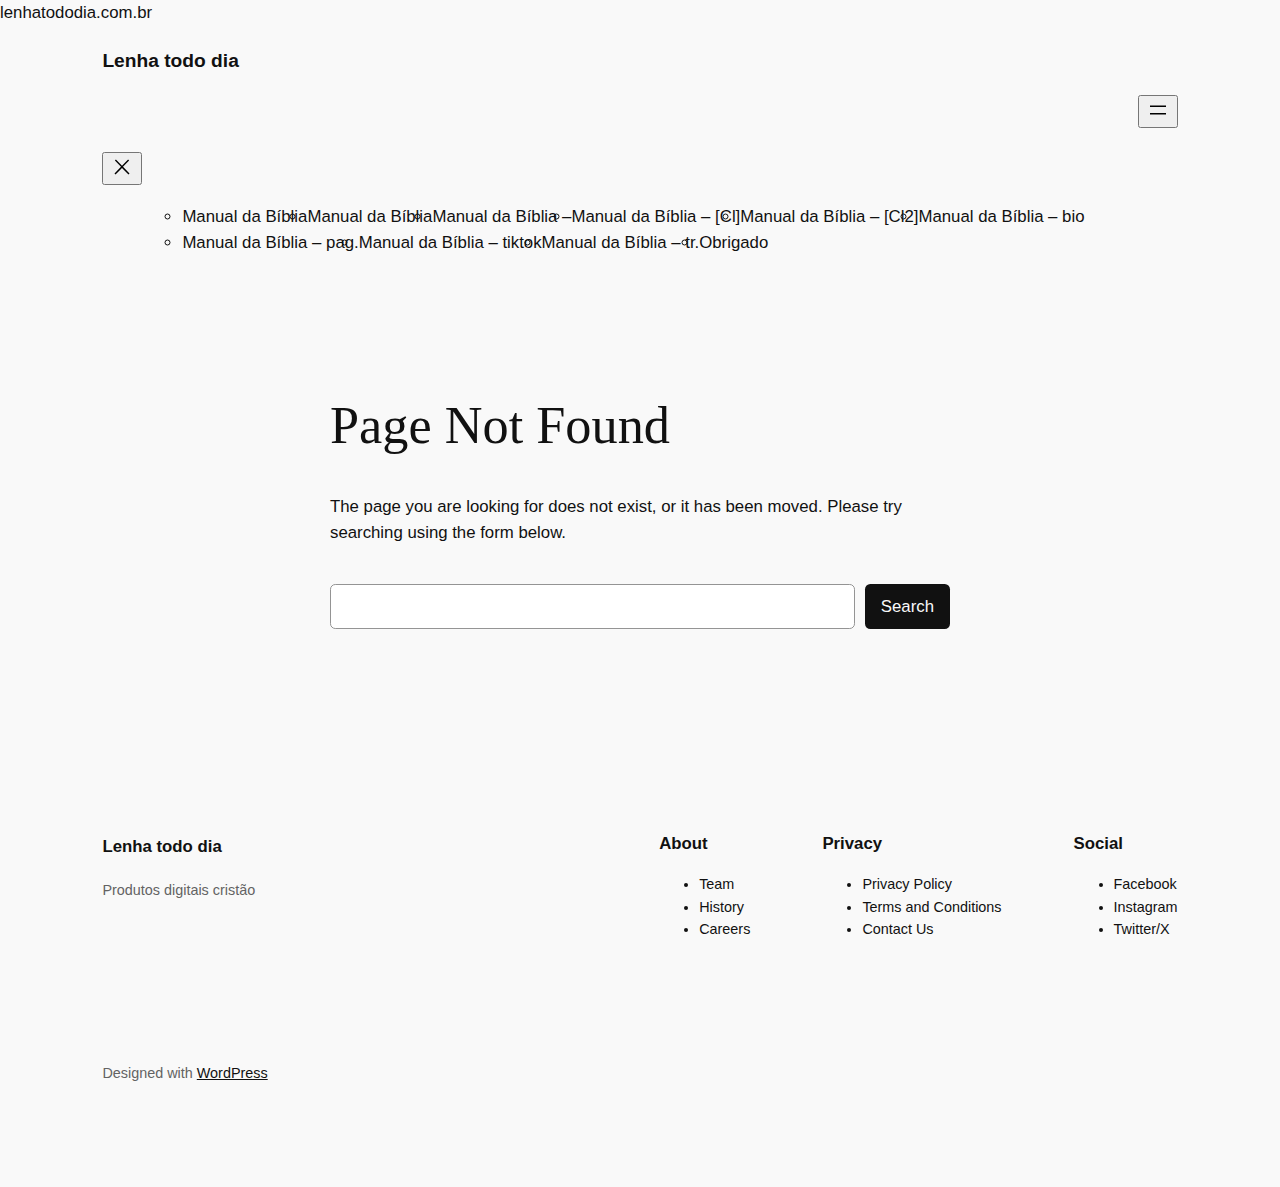
<file: e.html>
<!DOCTYPE html>
<html lang="pt-BR">
<head>
	<meta charset="UTF-8" />
	<meta name="viewport" content="width=device-width, initial-scale=1" />
<meta name='robots' content='max-image-preview:large' />
<script type='application/javascript'  id='pys-version-script'>console.log('PixelYourSite Free version 9.7.1');</script>
<title>Página não encontrada &#8211; Lenha todo dia</title>
<link rel="alternate" type="application/rss+xml" title="Feed para Lenha todo dia &raquo;" href="https://lenhatododia.com.br/feed/" />
<link rel="alternate" type="application/rss+xml" title="Feed de comentários para Lenha todo dia &raquo;" href="https://lenhatododia.com.br/comments/feed/" />
<script>
window._wpemojiSettings = {"baseUrl":"https:\/\/s.w.org\/images\/core\/emoji\/15.0.3\/72x72\/","ext":".png","svgUrl":"https:\/\/s.w.org\/images\/core\/emoji\/15.0.3\/svg\/","svgExt":".svg","source":{"concatemoji":"https:\/\/lenhatododia.com.br\/wp-includes\/js\/wp-emoji-release.min.js?ver=a29fbcf7bcc6e27286128afc1108da2e"}};
/*! This file is auto-generated */
!function(i,n){var o,s,e;function c(e){try{var t={supportTests:e,timestamp:(new Date).valueOf()};sessionStorage.setItem(o,JSON.stringify(t))}catch(e){}}function p(e,t,n){e.clearRect(0,0,e.canvas.width,e.canvas.height),e.fillText(t,0,0);var t=new Uint32Array(e.getImageData(0,0,e.canvas.width,e.canvas.height).data),r=(e.clearRect(0,0,e.canvas.width,e.canvas.height),e.fillText(n,0,0),new Uint32Array(e.getImageData(0,0,e.canvas.width,e.canvas.height).data));return t.every(function(e,t){return e===r[t]})}function u(e,t,n){switch(t){case"flag":return n(e,"\ud83c\udff3\ufe0f\u200d\u26a7\ufe0f","\ud83c\udff3\ufe0f\u200b\u26a7\ufe0f")?!1:!n(e,"\ud83c\uddfa\ud83c\uddf3","\ud83c\uddfa\u200b\ud83c\uddf3")&&!n(e,"\ud83c\udff4\udb40\udc67\udb40\udc62\udb40\udc65\udb40\udc6e\udb40\udc67\udb40\udc7f","\ud83c\udff4\u200b\udb40\udc67\u200b\udb40\udc62\u200b\udb40\udc65\u200b\udb40\udc6e\u200b\udb40\udc67\u200b\udb40\udc7f");case"emoji":return!n(e,"\ud83d\udc26\u200d\u2b1b","\ud83d\udc26\u200b\u2b1b")}return!1}function f(e,t,n){var r="undefined"!=typeof WorkerGlobalScope&&self instanceof WorkerGlobalScope?new OffscreenCanvas(300,150):i.createElement("canvas"),a=r.getContext("2d",{willReadFrequently:!0}),o=(a.textBaseline="top",a.font="600 32px Arial",{});return e.forEach(function(e){o[e]=t(a,e,n)}),o}function t(e){var t=i.createElement("script");t.src=e,t.defer=!0,i.head.appendChild(t)}"undefined"!=typeof Promise&&(o="wpEmojiSettingsSupports",s=["flag","emoji"],n.supports={everything:!0,everythingExceptFlag:!0},e=new Promise(function(e){i.addEventListener("DOMContentLoaded",e,{once:!0})}),new Promise(function(t){var n=function(){try{var e=JSON.parse(sessionStorage.getItem(o));if("object"==typeof e&&"number"==typeof e.timestamp&&(new Date).valueOf()<e.timestamp+604800&&"object"==typeof e.supportTests)return e.supportTests}catch(e){}return null}();if(!n){if("undefined"!=typeof Worker&&"undefined"!=typeof OffscreenCanvas&&"undefined"!=typeof URL&&URL.createObjectURL&&"undefined"!=typeof Blob)try{var e="postMessage("+f.toString()+"("+[JSON.stringify(s),u.toString(),p.toString()].join(",")+"));",r=new Blob([e],{type:"text/javascript"}),a=new Worker(URL.createObjectURL(r),{name:"wpTestEmojiSupports"});return void(a.onmessage=function(e){c(n=e.data),a.terminate(),t(n)})}catch(e){}c(n=f(s,u,p))}t(n)}).then(function(e){for(var t in e)n.supports[t]=e[t],n.supports.everything=n.supports.everything&&n.supports[t],"flag"!==t&&(n.supports.everythingExceptFlag=n.supports.everythingExceptFlag&&n.supports[t]);n.supports.everythingExceptFlag=n.supports.everythingExceptFlag&&!n.supports.flag,n.DOMReady=!1,n.readyCallback=function(){n.DOMReady=!0}}).then(function(){return e}).then(function(){var e;n.supports.everything||(n.readyCallback(),(e=n.source||{}).concatemoji?t(e.concatemoji):e.wpemoji&&e.twemoji&&(t(e.twemoji),t(e.wpemoji)))}))}((window,document),window._wpemojiSettings);
</script>
<style id='wp-block-site-logo-inline-css'>
.wp-block-site-logo{box-sizing:border-box;line-height:0}.wp-block-site-logo a{display:inline-block;line-height:0}.wp-block-site-logo.is-default-size img{height:auto;width:120px}.wp-block-site-logo img{height:auto;max-width:100%}.wp-block-site-logo a,.wp-block-site-logo img{border-radius:inherit}.wp-block-site-logo.aligncenter{margin-left:auto;margin-right:auto;text-align:center}:root :where(.wp-block-site-logo.is-style-rounded){border-radius:9999px}
</style>
<style id='wp-block-site-title-inline-css'>
:root :where(.wp-block-site-title a){color:inherit}
</style>
<style id='wp-block-group-inline-css'>
.wp-block-group{box-sizing:border-box}:where(.wp-block-group.wp-block-group-is-layout-constrained){position:relative}
</style>
<style id='wp-block-page-list-inline-css'>
.wp-block-navigation .wp-block-page-list{align-items:var(--navigation-layout-align,initial);background-color:inherit;display:flex;flex-direction:var(--navigation-layout-direction,initial);flex-wrap:var(--navigation-layout-wrap,wrap);justify-content:var(--navigation-layout-justify,initial)}.wp-block-navigation .wp-block-navigation-item{background-color:inherit}
</style>
<link rel='stylesheet' id='wp-block-navigation-css' href='https://lenhatododia.com.br/wp-includes/blocks/navigation/style.min.css?ver=a29fbcf7bcc6e27286128afc1108da2e' media='all' />
<style id='wp-block-heading-inline-css'>
h1.has-background,h2.has-background,h3.has-background,h4.has-background,h5.has-background,h6.has-background{padding:1.25em 2.375em}h1.has-text-align-left[style*=writing-mode]:where([style*=vertical-lr]),h1.has-text-align-right[style*=writing-mode]:where([style*=vertical-rl]),h2.has-text-align-left[style*=writing-mode]:where([style*=vertical-lr]),h2.has-text-align-right[style*=writing-mode]:where([style*=vertical-rl]),h3.has-text-align-left[style*=writing-mode]:where([style*=vertical-lr]),h3.has-text-align-right[style*=writing-mode]:where([style*=vertical-rl]),h4.has-text-align-left[style*=writing-mode]:where([style*=vertical-lr]),h4.has-text-align-right[style*=writing-mode]:where([style*=vertical-rl]),h5.has-text-align-left[style*=writing-mode]:where([style*=vertical-lr]),h5.has-text-align-right[style*=writing-mode]:where([style*=vertical-rl]),h6.has-text-align-left[style*=writing-mode]:where([style*=vertical-lr]),h6.has-text-align-right[style*=writing-mode]:where([style*=vertical-rl]){rotate:180deg}

				.is-style-asterisk:before {
					content: '';
					width: 1.5rem;
					height: 3rem;
					background: var(--wp--preset--color--contrast-2, currentColor);
					clip-path: path('M11.93.684v8.039l5.633-5.633 1.216 1.23-5.66 5.66h8.04v1.737H13.2l5.701 5.701-1.23 1.23-5.742-5.742V21h-1.737v-8.094l-5.77 5.77-1.23-1.217 5.743-5.742H.842V9.98h8.162l-5.701-5.7 1.23-1.231 5.66 5.66V.684h1.737Z');
					display: block;
				}

				/* Hide the asterisk if the heading has no content, to avoid using empty headings to display the asterisk only, which is an A11Y issue */
				.is-style-asterisk:empty:before {
					content: none;
				}

				.is-style-asterisk:-moz-only-whitespace:before {
					content: none;
				}

				.is-style-asterisk.has-text-align-center:before {
					margin: 0 auto;
				}

				.is-style-asterisk.has-text-align-right:before {
					margin-left: auto;
				}

				.rtl .is-style-asterisk.has-text-align-left:before {
					margin-right: auto;
				}
</style>
<style id='wp-block-paragraph-inline-css'>
.is-small-text{font-size:.875em}.is-regular-text{font-size:1em}.is-large-text{font-size:2.25em}.is-larger-text{font-size:3em}.has-drop-cap:not(:focus):first-letter{float:left;font-size:8.4em;font-style:normal;font-weight:100;line-height:.68;margin:.05em .1em 0 0;text-transform:uppercase}body.rtl .has-drop-cap:not(:focus):first-letter{float:none;margin-left:.1em}p.has-drop-cap.has-background{overflow:hidden}:root :where(p.has-background){padding:1.25em 2.375em}:where(p.has-text-color:not(.has-link-color)) a{color:inherit}p.has-text-align-left[style*="writing-mode:vertical-lr"],p.has-text-align-right[style*="writing-mode:vertical-rl"]{rotate:180deg}
</style>
<style id='wp-block-search-inline-css'>
.wp-block-search__button{margin-left:10px;word-break:normal}.wp-block-search__button.has-icon{line-height:0}.wp-block-search__button svg{height:1.25em;min-height:24px;min-width:24px;width:1.25em;fill:currentColor;vertical-align:text-bottom}:where(.wp-block-search__button){border:1px solid #ccc;padding:6px 10px}.wp-block-search__inside-wrapper{display:flex;flex:auto;flex-wrap:nowrap;max-width:100%}.wp-block-search__label{width:100%}.wp-block-search__input{appearance:none;border:1px solid #949494;flex-grow:1;margin-left:0;margin-right:0;min-width:3rem;padding:8px;text-decoration:unset!important}.wp-block-search.wp-block-search__button-only .wp-block-search__button{flex-shrink:0;margin-left:0;max-width:100%}.wp-block-search.wp-block-search__button-only .wp-block-search__button[aria-expanded=true]{max-width:calc(100% - 100px)}.wp-block-search.wp-block-search__button-only .wp-block-search__inside-wrapper{min-width:0!important;transition-property:width}.wp-block-search.wp-block-search__button-only .wp-block-search__input{flex-basis:100%;transition-duration:.3s}.wp-block-search.wp-block-search__button-only.wp-block-search__searchfield-hidden,.wp-block-search.wp-block-search__button-only.wp-block-search__searchfield-hidden .wp-block-search__inside-wrapper{overflow:hidden}.wp-block-search.wp-block-search__button-only.wp-block-search__searchfield-hidden .wp-block-search__input{border-left-width:0!important;border-right-width:0!important;flex-basis:0;flex-grow:0;margin:0;min-width:0!important;padding-left:0!important;padding-right:0!important;width:0!important}:where(.wp-block-search__input){font-family:inherit;font-size:inherit;font-style:inherit;font-weight:inherit;letter-spacing:inherit;line-height:inherit;text-transform:inherit}:where(.wp-block-search__button-inside .wp-block-search__inside-wrapper){border:1px solid #949494;box-sizing:border-box;padding:4px}:where(.wp-block-search__button-inside .wp-block-search__inside-wrapper) .wp-block-search__input{border:none;border-radius:0;padding:0 4px}:where(.wp-block-search__button-inside .wp-block-search__inside-wrapper) .wp-block-search__input:focus{outline:none}:where(.wp-block-search__button-inside .wp-block-search__inside-wrapper) :where(.wp-block-search__button){padding:4px 8px}.wp-block-search.aligncenter .wp-block-search__inside-wrapper{margin:auto}.wp-block[data-align=right] .wp-block-search.wp-block-search__button-only .wp-block-search__inside-wrapper{float:right}
</style>
<style id='wp-block-navigation-link-inline-css'>
.wp-block-navigation .wp-block-navigation-item__label{overflow-wrap:break-word}.wp-block-navigation .wp-block-navigation-item__description{display:none}.link-ui-tools{border-top:1px solid #f0f0f0;padding:8px}.link-ui-block-inserter{padding-top:8px}.link-ui-block-inserter__back{margin-left:8px;text-transform:uppercase}

				.is-style-arrow-link .wp-block-navigation-item__label:after {
					content: "\2197";
					padding-inline-start: 0.25rem;
					vertical-align: middle;
					text-decoration: none;
					display: inline-block;
				}
</style>
<style id='wp-block-columns-inline-css'>
.wp-block-columns{align-items:normal!important;box-sizing:border-box;display:flex;flex-wrap:wrap!important}@media (min-width:782px){.wp-block-columns{flex-wrap:nowrap!important}}.wp-block-columns.are-vertically-aligned-top{align-items:flex-start}.wp-block-columns.are-vertically-aligned-center{align-items:center}.wp-block-columns.are-vertically-aligned-bottom{align-items:flex-end}@media (max-width:781px){.wp-block-columns:not(.is-not-stacked-on-mobile)>.wp-block-column{flex-basis:100%!important}}@media (min-width:782px){.wp-block-columns:not(.is-not-stacked-on-mobile)>.wp-block-column{flex-basis:0;flex-grow:1}.wp-block-columns:not(.is-not-stacked-on-mobile)>.wp-block-column[style*=flex-basis]{flex-grow:0}}.wp-block-columns.is-not-stacked-on-mobile{flex-wrap:nowrap!important}.wp-block-columns.is-not-stacked-on-mobile>.wp-block-column{flex-basis:0;flex-grow:1}.wp-block-columns.is-not-stacked-on-mobile>.wp-block-column[style*=flex-basis]{flex-grow:0}:where(.wp-block-columns){margin-bottom:1.75em}:where(.wp-block-columns.has-background){padding:1.25em 2.375em}.wp-block-column{flex-grow:1;min-width:0;overflow-wrap:break-word;word-break:break-word}.wp-block-column.is-vertically-aligned-top{align-self:flex-start}.wp-block-column.is-vertically-aligned-center{align-self:center}.wp-block-column.is-vertically-aligned-bottom{align-self:flex-end}.wp-block-column.is-vertically-aligned-stretch{align-self:stretch}.wp-block-column.is-vertically-aligned-bottom,.wp-block-column.is-vertically-aligned-center,.wp-block-column.is-vertically-aligned-top{width:100%}
</style>
<style id='wp-emoji-styles-inline-css'>

	img.wp-smiley, img.emoji {
		display: inline !important;
		border: none !important;
		box-shadow: none !important;
		height: 1em !important;
		width: 1em !important;
		margin: 0 0.07em !important;
		vertical-align: -0.1em !important;
		background: none !important;
		padding: 0 !important;
	}
</style>
<style id='wp-block-library-inline-css'>
:root{--wp-admin-theme-color:#007cba;--wp-admin-theme-color--rgb:0,124,186;--wp-admin-theme-color-darker-10:#006ba1;--wp-admin-theme-color-darker-10--rgb:0,107,161;--wp-admin-theme-color-darker-20:#005a87;--wp-admin-theme-color-darker-20--rgb:0,90,135;--wp-admin-border-width-focus:2px;--wp-block-synced-color:#7a00df;--wp-block-synced-color--rgb:122,0,223;--wp-bound-block-color:var(--wp-block-synced-color)}@media (min-resolution:192dpi){:root{--wp-admin-border-width-focus:1.5px}}.wp-element-button{cursor:pointer}:root{--wp--preset--font-size--normal:16px;--wp--preset--font-size--huge:42px}:root .has-very-light-gray-background-color{background-color:#eee}:root .has-very-dark-gray-background-color{background-color:#313131}:root .has-very-light-gray-color{color:#eee}:root .has-very-dark-gray-color{color:#313131}:root .has-vivid-green-cyan-to-vivid-cyan-blue-gradient-background{background:linear-gradient(135deg,#00d084,#0693e3)}:root .has-purple-crush-gradient-background{background:linear-gradient(135deg,#34e2e4,#4721fb 50%,#ab1dfe)}:root .has-hazy-dawn-gradient-background{background:linear-gradient(135deg,#faaca8,#dad0ec)}:root .has-subdued-olive-gradient-background{background:linear-gradient(135deg,#fafae1,#67a671)}:root .has-atomic-cream-gradient-background{background:linear-gradient(135deg,#fdd79a,#004a59)}:root .has-nightshade-gradient-background{background:linear-gradient(135deg,#330968,#31cdcf)}:root .has-midnight-gradient-background{background:linear-gradient(135deg,#020381,#2874fc)}.has-regular-font-size{font-size:1em}.has-larger-font-size{font-size:2.625em}.has-normal-font-size{font-size:var(--wp--preset--font-size--normal)}.has-huge-font-size{font-size:var(--wp--preset--font-size--huge)}.has-text-align-center{text-align:center}.has-text-align-left{text-align:left}.has-text-align-right{text-align:right}#end-resizable-editor-section{display:none}.aligncenter{clear:both}.items-justified-left{justify-content:flex-start}.items-justified-center{justify-content:center}.items-justified-right{justify-content:flex-end}.items-justified-space-between{justify-content:space-between}.screen-reader-text{border:0;clip:rect(1px,1px,1px,1px);clip-path:inset(50%);height:1px;margin:-1px;overflow:hidden;padding:0;position:absolute;width:1px;word-wrap:normal!important}.screen-reader-text:focus{background-color:#ddd;clip:auto!important;clip-path:none;color:#444;display:block;font-size:1em;height:auto;left:5px;line-height:normal;padding:15px 23px 14px;text-decoration:none;top:5px;width:auto;z-index:100000}html :where(.has-border-color){border-style:solid}html :where([style*=border-top-color]){border-top-style:solid}html :where([style*=border-right-color]){border-right-style:solid}html :where([style*=border-bottom-color]){border-bottom-style:solid}html :where([style*=border-left-color]){border-left-style:solid}html :where([style*=border-width]){border-style:solid}html :where([style*=border-top-width]){border-top-style:solid}html :where([style*=border-right-width]){border-right-style:solid}html :where([style*=border-bottom-width]){border-bottom-style:solid}html :where([style*=border-left-width]){border-left-style:solid}html :where(img[class*=wp-image-]){height:auto;max-width:100%}:where(figure){margin:0 0 1em}html :where(.is-position-sticky){--wp-admin--admin-bar--position-offset:var(--wp-admin--admin-bar--height,0px)}@media screen and (max-width:600px){html :where(.is-position-sticky){--wp-admin--admin-bar--position-offset:0px}}
</style>
<style id='global-styles-inline-css'>
:root{--wp--preset--aspect-ratio--square: 1;--wp--preset--aspect-ratio--4-3: 4/3;--wp--preset--aspect-ratio--3-4: 3/4;--wp--preset--aspect-ratio--3-2: 3/2;--wp--preset--aspect-ratio--2-3: 2/3;--wp--preset--aspect-ratio--16-9: 16/9;--wp--preset--aspect-ratio--9-16: 9/16;--wp--preset--color--black: #000000;--wp--preset--color--cyan-bluish-gray: #abb8c3;--wp--preset--color--white: #ffffff;--wp--preset--color--pale-pink: #f78da7;--wp--preset--color--vivid-red: #cf2e2e;--wp--preset--color--luminous-vivid-orange: #ff6900;--wp--preset--color--luminous-vivid-amber: #fcb900;--wp--preset--color--light-green-cyan: #7bdcb5;--wp--preset--color--vivid-green-cyan: #00d084;--wp--preset--color--pale-cyan-blue: #8ed1fc;--wp--preset--color--vivid-cyan-blue: #0693e3;--wp--preset--color--vivid-purple: #9b51e0;--wp--preset--color--base: #f9f9f9;--wp--preset--color--base-2: #ffffff;--wp--preset--color--contrast: #111111;--wp--preset--color--contrast-2: #636363;--wp--preset--color--contrast-3: #A4A4A4;--wp--preset--color--accent: #cfcabe;--wp--preset--color--accent-2: #c2a990;--wp--preset--color--accent-3: #d8613c;--wp--preset--color--accent-4: #b1c5a4;--wp--preset--color--accent-5: #b5bdbc;--wp--preset--gradient--vivid-cyan-blue-to-vivid-purple: linear-gradient(135deg,rgba(6,147,227,1) 0%,rgb(155,81,224) 100%);--wp--preset--gradient--light-green-cyan-to-vivid-green-cyan: linear-gradient(135deg,rgb(122,220,180) 0%,rgb(0,208,130) 100%);--wp--preset--gradient--luminous-vivid-amber-to-luminous-vivid-orange: linear-gradient(135deg,rgba(252,185,0,1) 0%,rgba(255,105,0,1) 100%);--wp--preset--gradient--luminous-vivid-orange-to-vivid-red: linear-gradient(135deg,rgba(255,105,0,1) 0%,rgb(207,46,46) 100%);--wp--preset--gradient--very-light-gray-to-cyan-bluish-gray: linear-gradient(135deg,rgb(238,238,238) 0%,rgb(169,184,195) 100%);--wp--preset--gradient--cool-to-warm-spectrum: linear-gradient(135deg,rgb(74,234,220) 0%,rgb(151,120,209) 20%,rgb(207,42,186) 40%,rgb(238,44,130) 60%,rgb(251,105,98) 80%,rgb(254,248,76) 100%);--wp--preset--gradient--blush-light-purple: linear-gradient(135deg,rgb(255,206,236) 0%,rgb(152,150,240) 100%);--wp--preset--gradient--blush-bordeaux: linear-gradient(135deg,rgb(254,205,165) 0%,rgb(254,45,45) 50%,rgb(107,0,62) 100%);--wp--preset--gradient--luminous-dusk: linear-gradient(135deg,rgb(255,203,112) 0%,rgb(199,81,192) 50%,rgb(65,88,208) 100%);--wp--preset--gradient--pale-ocean: linear-gradient(135deg,rgb(255,245,203) 0%,rgb(182,227,212) 50%,rgb(51,167,181) 100%);--wp--preset--gradient--electric-grass: linear-gradient(135deg,rgb(202,248,128) 0%,rgb(113,206,126) 100%);--wp--preset--gradient--midnight: linear-gradient(135deg,rgb(2,3,129) 0%,rgb(40,116,252) 100%);--wp--preset--gradient--gradient-1: linear-gradient(to bottom, #cfcabe 0%, #F9F9F9 100%);--wp--preset--gradient--gradient-2: linear-gradient(to bottom, #C2A990 0%, #F9F9F9 100%);--wp--preset--gradient--gradient-3: linear-gradient(to bottom, #D8613C 0%, #F9F9F9 100%);--wp--preset--gradient--gradient-4: linear-gradient(to bottom, #B1C5A4 0%, #F9F9F9 100%);--wp--preset--gradient--gradient-5: linear-gradient(to bottom, #B5BDBC 0%, #F9F9F9 100%);--wp--preset--gradient--gradient-6: linear-gradient(to bottom, #A4A4A4 0%, #F9F9F9 100%);--wp--preset--gradient--gradient-7: linear-gradient(to bottom, #cfcabe 50%, #F9F9F9 50%);--wp--preset--gradient--gradient-8: linear-gradient(to bottom, #C2A990 50%, #F9F9F9 50%);--wp--preset--gradient--gradient-9: linear-gradient(to bottom, #D8613C 50%, #F9F9F9 50%);--wp--preset--gradient--gradient-10: linear-gradient(to bottom, #B1C5A4 50%, #F9F9F9 50%);--wp--preset--gradient--gradient-11: linear-gradient(to bottom, #B5BDBC 50%, #F9F9F9 50%);--wp--preset--gradient--gradient-12: linear-gradient(to bottom, #A4A4A4 50%, #F9F9F9 50%);--wp--preset--font-size--small: 0.9rem;--wp--preset--font-size--medium: 1.05rem;--wp--preset--font-size--large: clamp(1.39rem, 1.39rem + ((1vw - 0.2rem) * 0.767), 1.85rem);--wp--preset--font-size--x-large: clamp(1.85rem, 1.85rem + ((1vw - 0.2rem) * 1.083), 2.5rem);--wp--preset--font-size--xx-large: clamp(2.5rem, 2.5rem + ((1vw - 0.2rem) * 1.283), 3.27rem);--wp--preset--font-family--body: "Inter", sans-serif;--wp--preset--font-family--heading: Cardo;--wp--preset--font-family--system-sans-serif: -apple-system, BlinkMacSystemFont, avenir next, avenir, segoe ui, helvetica neue, helvetica, Cantarell, Ubuntu, roboto, noto, arial, sans-serif;--wp--preset--font-family--system-serif: Iowan Old Style, Apple Garamond, Baskerville, Times New Roman, Droid Serif, Times, Source Serif Pro, serif, Apple Color Emoji, Segoe UI Emoji, Segoe UI Symbol;--wp--preset--spacing--20: min(1.5rem, 2vw);--wp--preset--spacing--30: min(2.5rem, 3vw);--wp--preset--spacing--40: min(4rem, 5vw);--wp--preset--spacing--50: min(6.5rem, 8vw);--wp--preset--spacing--60: min(10.5rem, 13vw);--wp--preset--spacing--70: 3.38rem;--wp--preset--spacing--80: 5.06rem;--wp--preset--spacing--10: 1rem;--wp--preset--shadow--natural: 6px 6px 9px rgba(0, 0, 0, 0.2);--wp--preset--shadow--deep: 12px 12px 50px rgba(0, 0, 0, 0.4);--wp--preset--shadow--sharp: 6px 6px 0px rgba(0, 0, 0, 0.2);--wp--preset--shadow--outlined: 6px 6px 0px -3px rgba(255, 255, 255, 1), 6px 6px rgba(0, 0, 0, 1);--wp--preset--shadow--crisp: 6px 6px 0px rgba(0, 0, 0, 1);}:root { --wp--style--global--content-size: 620px;--wp--style--global--wide-size: 1280px; }:where(body) { margin: 0; }.wp-site-blocks { padding-top: var(--wp--style--root--padding-top); padding-bottom: var(--wp--style--root--padding-bottom); }.has-global-padding { padding-right: var(--wp--style--root--padding-right); padding-left: var(--wp--style--root--padding-left); }.has-global-padding > .alignfull { margin-right: calc(var(--wp--style--root--padding-right) * -1); margin-left: calc(var(--wp--style--root--padding-left) * -1); }.has-global-padding :where(:not(.alignfull.is-layout-flow) > .has-global-padding:not(.wp-block-block, .alignfull)) { padding-right: 0; padding-left: 0; }.has-global-padding :where(:not(.alignfull.is-layout-flow) > .has-global-padding:not(.wp-block-block, .alignfull)) > .alignfull { margin-left: 0; margin-right: 0; }.wp-site-blocks > .alignleft { float: left; margin-right: 2em; }.wp-site-blocks > .alignright { float: right; margin-left: 2em; }.wp-site-blocks > .aligncenter { justify-content: center; margin-left: auto; margin-right: auto; }:where(.wp-site-blocks) > * { margin-block-start: 1.2rem; margin-block-end: 0; }:where(.wp-site-blocks) > :first-child { margin-block-start: 0; }:where(.wp-site-blocks) > :last-child { margin-block-end: 0; }:root { --wp--style--block-gap: 1.2rem; }.is-layout-flow  > :first-child{margin-block-start: 0;}.is-layout-flow  > :last-child{margin-block-end: 0;}.is-layout-flow  > *{margin-block-start: 1.2rem;margin-block-end: 0;}.is-layout-constrained  > :first-child{margin-block-start: 0;}.is-layout-constrained  > :last-child{margin-block-end: 0;}.is-layout-constrained  > *{margin-block-start: 1.2rem;margin-block-end: 0;}.is-layout-flex {gap: 1.2rem;}.is-layout-grid {gap: 1.2rem;}.is-layout-flow > .alignleft{float: left;margin-inline-start: 0;margin-inline-end: 2em;}.is-layout-flow > .alignright{float: right;margin-inline-start: 2em;margin-inline-end: 0;}.is-layout-flow > .aligncenter{margin-left: auto !important;margin-right: auto !important;}.is-layout-constrained > .alignleft{float: left;margin-inline-start: 0;margin-inline-end: 2em;}.is-layout-constrained > .alignright{float: right;margin-inline-start: 2em;margin-inline-end: 0;}.is-layout-constrained > .aligncenter{margin-left: auto !important;margin-right: auto !important;}.is-layout-constrained > :where(:not(.alignleft):not(.alignright):not(.alignfull)){max-width: var(--wp--style--global--content-size);margin-left: auto !important;margin-right: auto !important;}.is-layout-constrained > .alignwide{max-width: var(--wp--style--global--wide-size);}body .is-layout-flex{display: flex;}.is-layout-flex{flex-wrap: wrap;align-items: center;}.is-layout-flex > :is(*, div){margin: 0;}body .is-layout-grid{display: grid;}.is-layout-grid > :is(*, div){margin: 0;}:root :where(body){background-color: var(--wp--preset--color--base);color: var(--wp--preset--color--contrast);font-family: var(--wp--preset--font-family--body);font-size: var(--wp--preset--font-size--medium);font-style: normal;font-weight: 400;line-height: 1.55;--wp--style--root--padding-top: 0px;--wp--style--root--padding-right: var(--wp--preset--spacing--50);--wp--style--root--padding-bottom: 0px;--wp--style--root--padding-left: var(--wp--preset--spacing--50);}a:where(:not(.wp-element-button)){color: var(--wp--preset--color--contrast);text-decoration: underline;}:root :where(a:where(:not(.wp-element-button)):hover){text-decoration: none;}h1, h2, h3, h4, h5, h6{color: var(--wp--preset--color--contrast);font-family: var(--wp--preset--font-family--heading);font-weight: 400;line-height: 1.2;}h1{font-size: var(--wp--preset--font-size--xx-large);line-height: 1.15;}h2{font-size: var(--wp--preset--font-size--x-large);}h3{font-size: var(--wp--preset--font-size--large);}h4{font-size: clamp(1.1rem, 1.1rem + ((1vw - 0.2rem) * 0.767), 1.5rem);}h5{font-size: var(--wp--preset--font-size--medium);}h6{font-size: var(--wp--preset--font-size--small);}:root :where(.wp-element-button, .wp-block-button__link){background-color: var(--wp--preset--color--contrast);border-radius: .33rem;border-color: var(--wp--preset--color--contrast);border-width: 0;color: var(--wp--preset--color--base);font-family: inherit;font-size: var(--wp--preset--font-size--small);font-style: normal;font-weight: 500;line-height: inherit;padding-top: 0.6rem;padding-right: 1rem;padding-bottom: 0.6rem;padding-left: 1rem;text-decoration: none;}:root :where(.wp-element-button:hover, .wp-block-button__link:hover){background-color: var(--wp--preset--color--contrast-2);border-color: var(--wp--preset--color--contrast-2);color: var(--wp--preset--color--base);}:root :where(.wp-element-button:focus, .wp-block-button__link:focus){background-color: var(--wp--preset--color--contrast-2);border-color: var(--wp--preset--color--contrast-2);color: var(--wp--preset--color--base);outline-color: var(--wp--preset--color--contrast);outline-offset: 2px;}:root :where(.wp-element-button:active, .wp-block-button__link:active){background-color: var(--wp--preset--color--contrast);color: var(--wp--preset--color--base);}:root :where(.wp-element-caption, .wp-block-audio figcaption, .wp-block-embed figcaption, .wp-block-gallery figcaption, .wp-block-image figcaption, .wp-block-table figcaption, .wp-block-video figcaption){color: var(--wp--preset--color--contrast-2);font-family: var(--wp--preset--font-family--body);font-size: 0.8rem;}.has-black-color{color: var(--wp--preset--color--black) !important;}.has-cyan-bluish-gray-color{color: var(--wp--preset--color--cyan-bluish-gray) !important;}.has-white-color{color: var(--wp--preset--color--white) !important;}.has-pale-pink-color{color: var(--wp--preset--color--pale-pink) !important;}.has-vivid-red-color{color: var(--wp--preset--color--vivid-red) !important;}.has-luminous-vivid-orange-color{color: var(--wp--preset--color--luminous-vivid-orange) !important;}.has-luminous-vivid-amber-color{color: var(--wp--preset--color--luminous-vivid-amber) !important;}.has-light-green-cyan-color{color: var(--wp--preset--color--light-green-cyan) !important;}.has-vivid-green-cyan-color{color: var(--wp--preset--color--vivid-green-cyan) !important;}.has-pale-cyan-blue-color{color: var(--wp--preset--color--pale-cyan-blue) !important;}.has-vivid-cyan-blue-color{color: var(--wp--preset--color--vivid-cyan-blue) !important;}.has-vivid-purple-color{color: var(--wp--preset--color--vivid-purple) !important;}.has-base-color{color: var(--wp--preset--color--base) !important;}.has-base-2-color{color: var(--wp--preset--color--base-2) !important;}.has-contrast-color{color: var(--wp--preset--color--contrast) !important;}.has-contrast-2-color{color: var(--wp--preset--color--contrast-2) !important;}.has-contrast-3-color{color: var(--wp--preset--color--contrast-3) !important;}.has-accent-color{color: var(--wp--preset--color--accent) !important;}.has-accent-2-color{color: var(--wp--preset--color--accent-2) !important;}.has-accent-3-color{color: var(--wp--preset--color--accent-3) !important;}.has-accent-4-color{color: var(--wp--preset--color--accent-4) !important;}.has-accent-5-color{color: var(--wp--preset--color--accent-5) !important;}.has-black-background-color{background-color: var(--wp--preset--color--black) !important;}.has-cyan-bluish-gray-background-color{background-color: var(--wp--preset--color--cyan-bluish-gray) !important;}.has-white-background-color{background-color: var(--wp--preset--color--white) !important;}.has-pale-pink-background-color{background-color: var(--wp--preset--color--pale-pink) !important;}.has-vivid-red-background-color{background-color: var(--wp--preset--color--vivid-red) !important;}.has-luminous-vivid-orange-background-color{background-color: var(--wp--preset--color--luminous-vivid-orange) !important;}.has-luminous-vivid-amber-background-color{background-color: var(--wp--preset--color--luminous-vivid-amber) !important;}.has-light-green-cyan-background-color{background-color: var(--wp--preset--color--light-green-cyan) !important;}.has-vivid-green-cyan-background-color{background-color: var(--wp--preset--color--vivid-green-cyan) !important;}.has-pale-cyan-blue-background-color{background-color: var(--wp--preset--color--pale-cyan-blue) !important;}.has-vivid-cyan-blue-background-color{background-color: var(--wp--preset--color--vivid-cyan-blue) !important;}.has-vivid-purple-background-color{background-color: var(--wp--preset--color--vivid-purple) !important;}.has-base-background-color{background-color: var(--wp--preset--color--base) !important;}.has-base-2-background-color{background-color: var(--wp--preset--color--base-2) !important;}.has-contrast-background-color{background-color: var(--wp--preset--color--contrast) !important;}.has-contrast-2-background-color{background-color: var(--wp--preset--color--contrast-2) !important;}.has-contrast-3-background-color{background-color: var(--wp--preset--color--contrast-3) !important;}.has-accent-background-color{background-color: var(--wp--preset--color--accent) !important;}.has-accent-2-background-color{background-color: var(--wp--preset--color--accent-2) !important;}.has-accent-3-background-color{background-color: var(--wp--preset--color--accent-3) !important;}.has-accent-4-background-color{background-color: var(--wp--preset--color--accent-4) !important;}.has-accent-5-background-color{background-color: var(--wp--preset--color--accent-5) !important;}.has-black-border-color{border-color: var(--wp--preset--color--black) !important;}.has-cyan-bluish-gray-border-color{border-color: var(--wp--preset--color--cyan-bluish-gray) !important;}.has-white-border-color{border-color: var(--wp--preset--color--white) !important;}.has-pale-pink-border-color{border-color: var(--wp--preset--color--pale-pink) !important;}.has-vivid-red-border-color{border-color: var(--wp--preset--color--vivid-red) !important;}.has-luminous-vivid-orange-border-color{border-color: var(--wp--preset--color--luminous-vivid-orange) !important;}.has-luminous-vivid-amber-border-color{border-color: var(--wp--preset--color--luminous-vivid-amber) !important;}.has-light-green-cyan-border-color{border-color: var(--wp--preset--color--light-green-cyan) !important;}.has-vivid-green-cyan-border-color{border-color: var(--wp--preset--color--vivid-green-cyan) !important;}.has-pale-cyan-blue-border-color{border-color: var(--wp--preset--color--pale-cyan-blue) !important;}.has-vivid-cyan-blue-border-color{border-color: var(--wp--preset--color--vivid-cyan-blue) !important;}.has-vivid-purple-border-color{border-color: var(--wp--preset--color--vivid-purple) !important;}.has-base-border-color{border-color: var(--wp--preset--color--base) !important;}.has-base-2-border-color{border-color: var(--wp--preset--color--base-2) !important;}.has-contrast-border-color{border-color: var(--wp--preset--color--contrast) !important;}.has-contrast-2-border-color{border-color: var(--wp--preset--color--contrast-2) !important;}.has-contrast-3-border-color{border-color: var(--wp--preset--color--contrast-3) !important;}.has-accent-border-color{border-color: var(--wp--preset--color--accent) !important;}.has-accent-2-border-color{border-color: var(--wp--preset--color--accent-2) !important;}.has-accent-3-border-color{border-color: var(--wp--preset--color--accent-3) !important;}.has-accent-4-border-color{border-color: var(--wp--preset--color--accent-4) !important;}.has-accent-5-border-color{border-color: var(--wp--preset--color--accent-5) !important;}.has-vivid-cyan-blue-to-vivid-purple-gradient-background{background: var(--wp--preset--gradient--vivid-cyan-blue-to-vivid-purple) !important;}.has-light-green-cyan-to-vivid-green-cyan-gradient-background{background: var(--wp--preset--gradient--light-green-cyan-to-vivid-green-cyan) !important;}.has-luminous-vivid-amber-to-luminous-vivid-orange-gradient-background{background: var(--wp--preset--gradient--luminous-vivid-amber-to-luminous-vivid-orange) !important;}.has-luminous-vivid-orange-to-vivid-red-gradient-background{background: var(--wp--preset--gradient--luminous-vivid-orange-to-vivid-red) !important;}.has-very-light-gray-to-cyan-bluish-gray-gradient-background{background: var(--wp--preset--gradient--very-light-gray-to-cyan-bluish-gray) !important;}.has-cool-to-warm-spectrum-gradient-background{background: var(--wp--preset--gradient--cool-to-warm-spectrum) !important;}.has-blush-light-purple-gradient-background{background: var(--wp--preset--gradient--blush-light-purple) !important;}.has-blush-bordeaux-gradient-background{background: var(--wp--preset--gradient--blush-bordeaux) !important;}.has-luminous-dusk-gradient-background{background: var(--wp--preset--gradient--luminous-dusk) !important;}.has-pale-ocean-gradient-background{background: var(--wp--preset--gradient--pale-ocean) !important;}.has-electric-grass-gradient-background{background: var(--wp--preset--gradient--electric-grass) !important;}.has-midnight-gradient-background{background: var(--wp--preset--gradient--midnight) !important;}.has-gradient-1-gradient-background{background: var(--wp--preset--gradient--gradient-1) !important;}.has-gradient-2-gradient-background{background: var(--wp--preset--gradient--gradient-2) !important;}.has-gradient-3-gradient-background{background: var(--wp--preset--gradient--gradient-3) !important;}.has-gradient-4-gradient-background{background: var(--wp--preset--gradient--gradient-4) !important;}.has-gradient-5-gradient-background{background: var(--wp--preset--gradient--gradient-5) !important;}.has-gradient-6-gradient-background{background: var(--wp--preset--gradient--gradient-6) !important;}.has-gradient-7-gradient-background{background: var(--wp--preset--gradient--gradient-7) !important;}.has-gradient-8-gradient-background{background: var(--wp--preset--gradient--gradient-8) !important;}.has-gradient-9-gradient-background{background: var(--wp--preset--gradient--gradient-9) !important;}.has-gradient-10-gradient-background{background: var(--wp--preset--gradient--gradient-10) !important;}.has-gradient-11-gradient-background{background: var(--wp--preset--gradient--gradient-11) !important;}.has-gradient-12-gradient-background{background: var(--wp--preset--gradient--gradient-12) !important;}.has-small-font-size{font-size: var(--wp--preset--font-size--small) !important;}.has-medium-font-size{font-size: var(--wp--preset--font-size--medium) !important;}.has-large-font-size{font-size: var(--wp--preset--font-size--large) !important;}.has-x-large-font-size{font-size: var(--wp--preset--font-size--x-large) !important;}.has-xx-large-font-size{font-size: var(--wp--preset--font-size--xx-large) !important;}.has-body-font-family{font-family: var(--wp--preset--font-family--body) !important;}.has-heading-font-family{font-family: var(--wp--preset--font-family--heading) !important;}.has-system-sans-serif-font-family{font-family: var(--wp--preset--font-family--system-sans-serif) !important;}.has-system-serif-font-family{font-family: var(--wp--preset--font-family--system-serif) !important;}
:root :where(.wp-block-navigation){font-weight: 500;}
:root :where(.wp-block-navigation a:where(:not(.wp-element-button))){text-decoration: none;}
:root :where(.wp-block-navigation a:where(:not(.wp-element-button)):hover){text-decoration: underline;}
:root :where(.wp-block-search .wp-block-search__label, .wp-block-search .wp-block-search__input, .wp-block-search .wp-block-search__button){font-size: var(--wp--preset--font-size--small);}:root :where(.wp-block-search){}:root :where(.wp-block-search .wp-block-search__input){border-radius:.33rem}
:root :where(.wp-block-search .wp-element-button,.wp-block-search  .wp-block-button__link){border-radius: .33rem;}
:root :where(.wp-block-site-tagline){color: var(--wp--preset--color--contrast-2);font-size: var(--wp--preset--font-size--small);}
:root :where(.wp-block-site-title){font-family: var(--wp--preset--font-family--body);font-size: clamp(0.875rem, 0.875rem + ((1vw - 0.2rem) * 0.542), 1.2rem);font-style: normal;font-weight: 600;}
:root :where(.wp-block-site-title a:where(:not(.wp-element-button))){text-decoration: none;}
:root :where(.wp-block-site-title a:where(:not(.wp-element-button)):hover){text-decoration: none;}
:where(.wp-site-blocks *:focus){outline-width:2px;outline-style:solid}:root :where(.wp-block-calendar.wp-block-calendar table:where(:not(.has-text-color)) th){background-color:var(--wp--preset--color--contrast-2);color:var(--wp--preset--color--base);border-color:var(--wp--preset--color--contrast-2)}:root :where(.wp-block-calendar table:where(:not(.has-text-color)) td){border-color:var(--wp--preset--color--contrast-2)}:root :where(.wp-block-categories){}:root :where(.wp-block-categories){list-style-type:none;}:root :where(.wp-block-categories li){margin-bottom: 0.5rem;}:root :where(.wp-block-post-comments-form){}:root :where(.wp-block-post-comments-form textarea, .wp-block-post-comments-form input){border-radius:.33rem}:root :where(.wp-block-loginout){}:root :where(.wp-block-loginout input){border-radius:.33rem;padding:calc(0.667em + 2px);border:1px solid #949494;}:root :where(.wp-block-post-terms){}:root :where(.wp-block-post-terms .wp-block-post-terms__prefix){color: var(--wp--preset--color--contrast-2);}:root :where(.wp-block-query-title){}:root :where(.wp-block-query-title span){font-style: italic;}:root :where(.wp-block-quote){}:root :where(.wp-block-quote :where(p)){margin-block-start:0;margin-block-end:calc(var(--wp--preset--spacing--10) + 0.5rem);}:root :where(.wp-block-quote :where(:last-child)){margin-block-end:0;}:root :where(.wp-block-quote.has-text-align-right.is-style-plain, .rtl .is-style-plain.wp-block-quote:not(.has-text-align-center):not(.has-text-align-left)){border-width: 0 2px 0 0;padding-left:calc(var(--wp--preset--spacing--20) + 0.5rem);padding-right:calc(var(--wp--preset--spacing--20) + 0.5rem);}:root :where(.wp-block-quote.has-text-align-left.is-style-plain, body:not(.rtl) .is-style-plain.wp-block-quote:not(.has-text-align-center):not(.has-text-align-right)){border-width: 0 0 0 2px;padding-left:calc(var(--wp--preset--spacing--20) + 0.5rem);padding-right:calc(var(--wp--preset--spacing--20) + 0.5rem)}:root :where(.wp-block-search){}:root :where(.wp-block-search .wp-block-search__input){border-radius:.33rem}:root :where(.wp-block-separator){}:root :where(.wp-block-separator:not(.is-style-wide):not(.is-style-dots):not(.alignwide):not(.alignfull)){width: var(--wp--preset--spacing--60)}
</style>
<style id='core-block-supports-inline-css'>
.wp-container-core-group-is-layout-1 > *{margin-block-start:0;margin-block-end:0;}.wp-container-core-group-is-layout-1 > * + *{margin-block-start:0px;margin-block-end:0;}.wp-container-core-group-is-layout-2{gap:var(--wp--preset--spacing--20);}.wp-container-core-navigation-is-layout-1{gap:var(--wp--preset--spacing--20);justify-content:flex-end;}.wp-container-core-group-is-layout-3{justify-content:flex-start;}.wp-container-core-group-is-layout-4{justify-content:space-between;}.wp-container-core-group-is-layout-6 > *{margin-block-start:0;margin-block-end:0;}.wp-container-core-group-is-layout-6 > * + *{margin-block-start:var(--wp--preset--spacing--30);margin-block-end:0;}.wp-container-core-group-is-layout-7{flex-direction:column;align-items:flex-start;}.wp-container-core-navigation-is-layout-2{gap:var(--wp--preset--spacing--10);flex-direction:column;align-items:flex-start;}.wp-container-core-group-is-layout-8{gap:var(--wp--preset--spacing--10);flex-direction:column;align-items:flex-start;}.wp-container-core-group-is-layout-9{flex-direction:column;align-items:stretch;}.wp-container-core-navigation-is-layout-3{gap:var(--wp--preset--spacing--10);flex-direction:column;align-items:flex-start;}.wp-container-core-group-is-layout-10{gap:var(--wp--preset--spacing--10);flex-direction:column;align-items:flex-start;}.wp-container-core-group-is-layout-11{flex-direction:column;align-items:stretch;}.wp-container-core-navigation-is-layout-4{gap:var(--wp--preset--spacing--10);flex-direction:column;align-items:flex-start;}.wp-container-core-group-is-layout-12{gap:var(--wp--preset--spacing--10);flex-direction:column;align-items:flex-start;}.wp-container-core-group-is-layout-13{flex-direction:column;align-items:stretch;}.wp-container-core-group-is-layout-14{justify-content:space-between;align-items:flex-start;}.wp-container-core-columns-is-layout-1{flex-wrap:nowrap;}.wp-elements-b88458210513047632a6d3d3d1a83617 a:where(:not(.wp-element-button)){color:var(--wp--preset--color--contrast);}
</style>
<style id='wp-block-template-skip-link-inline-css'>

		.skip-link.screen-reader-text {
			border: 0;
			clip: rect(1px,1px,1px,1px);
			clip-path: inset(50%);
			height: 1px;
			margin: -1px;
			overflow: hidden;
			padding: 0;
			position: absolute !important;
			width: 1px;
			word-wrap: normal !important;
		}

		.skip-link.screen-reader-text:focus {
			background-color: #eee;
			clip: auto !important;
			clip-path: none;
			color: #444;
			display: block;
			font-size: 1em;
			height: auto;
			left: 5px;
			line-height: normal;
			padding: 15px 23px 14px;
			text-decoration: none;
			top: 5px;
			width: auto;
			z-index: 100000;
		}
</style>
<link rel='stylesheet' id='cmplz-general-css' href='https://lenhatododia.com.br/wp-content/plugins/complianz-gdpr/assets/css/cookieblocker.min.css?ver=1708948490' media='all' />
<script async src="https://lenhatododia.com.br/wp-content/plugins/burst-statistics/helpers/timeme/timeme.min.js?ver=1.7.1" id="burst-timeme-js"></script>
<script id="burst-js-extra">
var burst = {"page_id":"0","cookie_retention_days":"30","beacon_url":"https:\/\/lenhatododia.com.br\/wp-content\/plugins\/burst-statistics\/endpoint.php","options":{"beacon_enabled":1,"enable_cookieless_tracking":0,"enable_turbo_mode":0,"do_not_track":0},"goals":[{"ID":"1","title":"Default goal","type":"clicks","status":"active","server_side":"0","url":"*","conversion_metric":"visitors","date_created":"1713988853","date_start":"1713988853","date_end":"0","attribute":"class","attribute_value":"","hook":""}],"goals_script_url":"https:\/\/lenhatododia.com.br\/wp-content\/plugins\/burst-statistics\/\/assets\/js\/build\/burst-goals.js?v=1.7.1"};
</script>
<script async src="https://lenhatododia.com.br/wp-content/plugins/burst-statistics/assets/js/build/burst.min.js?ver=1.7.1" id="burst-js"></script>
<script src="https://lenhatododia.com.br/wp-includes/js/jquery/jquery.min.js?ver=3.7.1" id="jquery-core-js"></script>
<script src="https://lenhatododia.com.br/wp-includes/js/jquery/jquery-migrate.min.js?ver=3.4.1" id="jquery-migrate-js"></script>
<script src="https://lenhatododia.com.br/wp-content/plugins/pixelyoursite/dist/scripts/jquery.bind-first-0.2.3.min.js?ver=a29fbcf7bcc6e27286128afc1108da2e" id="jquery-bind-first-js"></script>
<script src="https://lenhatododia.com.br/wp-content/plugins/pixelyoursite/dist/scripts/js.cookie-2.1.3.min.js?ver=2.1.3" id="js-cookie-pys-js"></script>
<script id="pys-js-extra">
var pysOptions = {"staticEvents":[],"dynamicEvents":[],"triggerEvents":[],"triggerEventTypes":[],"facebook":{"pixelIds":["669364218658671"],"advancedMatching":{"external_id":"cfbbebefcddbdfcfbbcdbcaf"},"advancedMatchingEnabled":true,"removeMetadata":false,"contentParams":[],"commentEventEnabled":true,"wooVariableAsSimple":false,"downloadEnabled":true,"formEventEnabled":true,"serverApiEnabled":true,"wooCRSendFromServer":false,"send_external_id":null},"debug":"","siteUrl":"https:\/\/lenhatododia.com.br","ajaxUrl":"https:\/\/lenhatododia.com.br\/wp-admin\/admin-ajax.php","ajax_event":"016623169a","enable_remove_download_url_param":"1","cookie_duration":"7","last_visit_duration":"60","enable_success_send_form":"","ajaxForServerEvent":"1","ajaxForServerStaticEvent":"1","send_external_id":"1","external_id_expire":"180","google_consent_mode":"1","gdpr":{"ajax_enabled":false,"all_disabled_by_api":false,"facebook_disabled_by_api":false,"analytics_disabled_by_api":false,"google_ads_disabled_by_api":false,"pinterest_disabled_by_api":false,"bing_disabled_by_api":false,"externalID_disabled_by_api":false,"facebook_prior_consent_enabled":true,"analytics_prior_consent_enabled":true,"google_ads_prior_consent_enabled":null,"pinterest_prior_consent_enabled":true,"bing_prior_consent_enabled":true,"cookiebot_integration_enabled":false,"cookiebot_facebook_consent_category":"marketing","cookiebot_analytics_consent_category":"statistics","cookiebot_tiktok_consent_category":"marketing","cookiebot_google_ads_consent_category":null,"cookiebot_pinterest_consent_category":"marketing","cookiebot_bing_consent_category":"marketing","consent_magic_integration_enabled":false,"real_cookie_banner_integration_enabled":false,"cookie_notice_integration_enabled":false,"cookie_law_info_integration_enabled":false,"analytics_storage":{"enabled":true,"value":"granted","filter":false},"ad_storage":{"enabled":true,"value":"granted","filter":false},"ad_user_data":{"enabled":true,"value":"granted","filter":false},"ad_personalization":{"enabled":true,"value":"granted","filter":false}},"cookie":{"disabled_all_cookie":false,"disabled_start_session_cookie":false,"disabled_advanced_form_data_cookie":false,"disabled_landing_page_cookie":false,"disabled_first_visit_cookie":false,"disabled_trafficsource_cookie":false,"disabled_utmTerms_cookie":false,"disabled_utmId_cookie":false},"tracking_analytics":{"TrafficSource":"lenhatododia.com.br","TrafficLanding":"undefined","TrafficUtms":[],"TrafficUtmsId":[]},"woo":{"enabled":false},"edd":{"enabled":false}};
</script>
<script src="https://lenhatododia.com.br/wp-content/plugins/pixelyoursite/dist/scripts/public.js?ver=9.7.1" id="pys-js"></script>
<link rel="https://api.w.org/" href="https://lenhatododia.com.br/wp-json/" /><link rel="EditURI" type="application/rsd+xml" title="RSD" href="https://lenhatododia.com.br/xmlrpc.php?rsd" />
<!-- HFCM by 99 Robots - Snippet # 1: Verificação Domínio Facebook ADS -->
<meta name="facebook-domain-verification" content="gg0fq8b6g6w72dy2aune5eiqqeyp7t" />
<!-- /end HFCM by 99 Robots -->
<!-- Google Tag Manager -->
<script>(function(w,d,s,l,i){w[l]=w[l]||[];w[l].push({'gtm.start':
new Date().getTime(),event:'gtm.js'});var f=d.getElementsByTagName(s)[0],
j=d.createElement(s),dl=l!='dataLayer'?'&l='+l:'';j.async=true;j.src=
'https://www.googletagmanager.com/gtm.js?id='+i+dl;f.parentNode.insertBefore(j,f);
})(window,document,'script','dataLayer','GTM-5V49CCV3');</script>
<!-- End Google Tag Manager -->lenhatododia.com.br<script>document.createElement( "picture" );if(!window.HTMLPictureElement && document.addEventListener) {window.addEventListener("DOMContentLoaded", function() {var s = document.createElement("script");s.src = "https://lenhatododia.com.br/wp-content/plugins/webp-express/js/picturefill.min.js";document.body.appendChild(s);});}</script><script id="wp-load-polyfill-importmap">
( HTMLScriptElement.supports && HTMLScriptElement.supports("importmap") ) || document.write( '<script src="https://lenhatododia.com.br/wp-includes/js/dist/vendor/wp-polyfill-importmap.min.js?ver=1.8.2"></scr' + 'ipt>' );
</script>
<script type="importmap" id="wp-importmap">
{"imports":{"@wordpress\/interactivity":"https:\/\/lenhatododia.com.br\/wp-includes\/js\/dist\/interactivity.min.js?ver=a29fbcf7bcc6e27286128afc1108da2e"}}
</script>
<script type="module" src="https://lenhatododia.com.br/wp-includes/blocks/navigation/view.min.js?ver=a29fbcf7bcc6e27286128afc1108da2e" id="@wordpress/block-library/navigation-js-module"></script>
<link rel="modulepreload" href="https://lenhatododia.com.br/wp-includes/js/dist/interactivity.min.js?ver=a29fbcf7bcc6e27286128afc1108da2e" id="@wordpress/interactivity-js-modulepreload"><meta name="generator" content="Elementor 3.23.4; features: e_optimized_css_loading, e_font_icon_svg, additional_custom_breakpoints, e_optimized_control_loading, e_lazyload; settings: css_print_method-external, google_font-enabled, font_display-swap">
			<style>
				.e-con.e-parent:nth-of-type(n+4):not(.e-lazyloaded):not(.e-no-lazyload),
				.e-con.e-parent:nth-of-type(n+4):not(.e-lazyloaded):not(.e-no-lazyload) * {
					background-image: none !important;
				}
				@media screen and (max-height: 1024px) {
					.e-con.e-parent:nth-of-type(n+3):not(.e-lazyloaded):not(.e-no-lazyload),
					.e-con.e-parent:nth-of-type(n+3):not(.e-lazyloaded):not(.e-no-lazyload) * {
						background-image: none !important;
					}
				}
				@media screen and (max-height: 640px) {
					.e-con.e-parent:nth-of-type(n+2):not(.e-lazyloaded):not(.e-no-lazyload),
					.e-con.e-parent:nth-of-type(n+2):not(.e-lazyloaded):not(.e-no-lazyload) * {
						background-image: none !important;
					}
				}
			</style>
			<style id='wp-fonts-local'>
@font-face{font-family:Inter;font-style:normal;font-weight:300 900;font-display:fallback;src:url('https://lenhatododia.com.br/wp-content/themes/twentytwentyfour/assets/fonts/inter/Inter-VariableFont_slnt,wght.woff2') format('woff2');font-stretch:normal;}
@font-face{font-family:Cardo;font-style:normal;font-weight:400;font-display:fallback;src:url('https://lenhatododia.com.br/wp-content/themes/twentytwentyfour/assets/fonts/cardo/cardo_normal_400.woff2') format('woff2');}
@font-face{font-family:Cardo;font-style:italic;font-weight:400;font-display:fallback;src:url('https://lenhatododia.com.br/wp-content/themes/twentytwentyfour/assets/fonts/cardo/cardo_italic_400.woff2') format('woff2');}
@font-face{font-family:Cardo;font-style:normal;font-weight:700;font-display:fallback;src:url('https://lenhatododia.com.br/wp-content/themes/twentytwentyfour/assets/fonts/cardo/cardo_normal_700.woff2') format('woff2');}
</style>
<link rel="icon" href="https://lenhatododia.com.br/wp-content/uploads/2024/04/mateuseleuterio-manual-da-biblia-150x150.png" sizes="32x32" />
<link rel="icon" href="https://lenhatododia.com.br/wp-content/uploads/2024/04/mateuseleuterio-manual-da-biblia-300x300.png" sizes="192x192" />
<link rel="apple-touch-icon" href="https://lenhatododia.com.br/wp-content/uploads/2024/04/mateuseleuterio-manual-da-biblia-300x300.png" />
<meta name="msapplication-TileImage" content="https://lenhatododia.com.br/wp-content/uploads/2024/04/mateuseleuterio-manual-da-biblia-300x300.png" />
</head>

<body data-rsssl=1 class="error404 wp-embed-responsive elementor-default elementor-kit-5">
<!-- Google Tag Manager (noscript) -->
<noscript><iframe src="https://www.googletagmanager.com/ns.html?id=GTM-5V49CCV3"
height="0" width="0" style="display:none;visibility:hidden"></iframe></noscript>
<!-- End Google Tag Manager (noscript) -->
<div class="wp-site-blocks"><header class="wp-block-template-part">
<div class="wp-block-group alignwide has-base-background-color has-background has-global-padding is-layout-constrained wp-block-group-is-layout-constrained"
	style="padding-top:20px;padding-bottom:20px">
	
	<div class="wp-block-group alignwide is-content-justification-space-between is-layout-flex wp-container-core-group-is-layout-4 wp-block-group-is-layout-flex">
		
		<div class="wp-block-group is-layout-flex wp-container-core-group-is-layout-2 wp-block-group-is-layout-flex">
			

			
			<div class="wp-block-group is-layout-flow wp-container-core-group-is-layout-1 wp-block-group-is-layout-flow">
				<p class="wp-block-site-title"><a href="https://lenhatododia.com.br" target="_self" rel="home">Lenha todo dia</a></p>
			</div>
			
		</div>
		

		
		<div class="wp-block-group is-content-justification-left is-layout-flex wp-container-core-group-is-layout-3 wp-block-group-is-layout-flex">
			<nav class="is-responsive items-justified-right wp-block-navigation is-horizontal is-content-justification-right is-layout-flex wp-container-core-navigation-is-layout-1 wp-block-navigation-is-layout-flex" aria-label="" 
		 data-wp-interactive="core/navigation" data-wp-context='{"overlayOpenedBy":{"click":false,"hover":false,"focus":false},"type":"overlay","roleAttribute":"","ariaLabel":"Menu"}'><button aria-haspopup="dialog" aria-label="Abrir menu" class="wp-block-navigation__responsive-container-open " 
				data-wp-on-async--click="actions.openMenuOnClick"
				data-wp-on--keydown="actions.handleMenuKeydown"
			><svg width="24" height="24" xmlns="http://www.w3.org/2000/svg" viewBox="0 0 24 24" aria-hidden="true" focusable="false"><rect x="4" y="7.5" width="16" height="1.5" /><rect x="4" y="15" width="16" height="1.5" /></svg></button>
				<div class="wp-block-navigation__responsive-container  "  id="modal-1" 
				data-wp-class--has-modal-open="state.isMenuOpen"
				data-wp-class--is-menu-open="state.isMenuOpen"
				data-wp-watch="callbacks.initMenu"
				data-wp-on--keydown="actions.handleMenuKeydown"
				data-wp-on-async--focusout="actions.handleMenuFocusout"
				tabindex="-1"
			>
					<div class="wp-block-navigation__responsive-close" tabindex="-1">
						<div class="wp-block-navigation__responsive-dialog" 
				data-wp-bind--aria-modal="state.ariaModal"
				data-wp-bind--aria-label="state.ariaLabel"
				data-wp-bind--role="state.roleAttribute"
			>
							<button aria-label="Fechar menu" class="wp-block-navigation__responsive-container-close" 
				data-wp-on-async--click="actions.closeMenuOnClick"
			><svg xmlns="http://www.w3.org/2000/svg" viewBox="0 0 24 24" width="24" height="24" aria-hidden="true" focusable="false"><path d="M13 11.8l6.1-6.3-1-1-6.1 6.2-6.1-6.2-1 1 6.1 6.3-6.5 6.7 1 1 6.5-6.6 6.5 6.6 1-1z"></path></svg></button>
							<div class="wp-block-navigation__responsive-container-content" 
				data-wp-watch="callbacks.focusFirstElement"
			 id="modal-1-content">
								<ul class="wp-block-navigation__container is-responsive items-justified-right wp-block-navigation"><ul class="wp-block-page-list"><li class="wp-block-pages-list__item wp-block-navigation-item open-on-hover-click menu-item-home"><a class="wp-block-pages-list__item__link wp-block-navigation-item__content" href="https://lenhatododia.com.br/">Manual da Bíblia</a></li><li class="wp-block-pages-list__item wp-block-navigation-item open-on-hover-click"><a class="wp-block-pages-list__item__link wp-block-navigation-item__content" href="https://lenhatododia.com.br/manualbiblia-youtube/">Manual da Bíblia</a></li><li class="wp-block-pages-list__item wp-block-navigation-item open-on-hover-click"><a class="wp-block-pages-list__item__link wp-block-navigation-item__content" href="https://lenhatododia.com.br/manual-biblia/">Manual da Bíblia &#8211;</a></li><li class="wp-block-pages-list__item wp-block-navigation-item open-on-hover-click"><a class="wp-block-pages-list__item__link wp-block-navigation-item__content" href="https://lenhatododia.com.br/manual-da-biblia-cl/">Manual da Bíblia &#8211; [Cl]</a></li><li class="wp-block-pages-list__item wp-block-navigation-item open-on-hover-click"><a class="wp-block-pages-list__item__link wp-block-navigation-item__content" href="https://lenhatododia.com.br/manual-da-biblia-cl2/">Manual da Bíblia &#8211; [Cl2]</a></li><li class="wp-block-pages-list__item wp-block-navigation-item open-on-hover-click"><a class="wp-block-pages-list__item__link wp-block-navigation-item__content" href="https://lenhatododia.com.br/manualdabiblia-bio/">Manual da Bíblia &#8211; bio</a></li><li class="wp-block-pages-list__item wp-block-navigation-item open-on-hover-click"><a class="wp-block-pages-list__item__link wp-block-navigation-item__content" href="https://lenhatododia.com.br/manualdabiblia-pag/">Manual da Bíblia &#8211; pag.</a></li><li class="wp-block-pages-list__item wp-block-navigation-item open-on-hover-click"><a class="wp-block-pages-list__item__link wp-block-navigation-item__content" href="https://lenhatododia.com.br/manual-da-biblia-tiktok/">Manual da Bíblia &#8211; tiktok</a></li><li class="wp-block-pages-list__item wp-block-navigation-item open-on-hover-click"><a class="wp-block-pages-list__item__link wp-block-navigation-item__content" href="https://lenhatododia.com.br/manualdabiblia-especial/">Manual da Bíblia &#8211; tr.</a></li><li class="wp-block-pages-list__item wp-block-navigation-item open-on-hover-click"><a class="wp-block-pages-list__item__link wp-block-navigation-item__content" href="https://lenhatododia.com.br/obrigado/">Obrigado</a></li></ul></ul>
							</div>
						</div>
					</div>
				</div></nav>
		</div>
		
	</div>
	
</div>
</header>


<main class="wp-block-group has-global-padding is-layout-constrained wp-container-core-group-is-layout-6 wp-block-group-is-layout-constrained" style="margin-top:var(--wp--preset--spacing--50);margin-bottom:var(--wp--preset--spacing--50)">
	

<h1 class="wp-block-heading" id="page-not-found">Page Not Found</h1>


<p>The page you are looking for does not exist, or it has been moved. Please try searching using the form below.</p>


<form role="search" method="get" action="https://lenhatododia.com.br/" class="wp-block-search__button-outside wp-block-search__text-button wp-block-search"    ><label class="wp-block-search__label screen-reader-text" for="wp-block-search__input-2" >Search</label><div class="wp-block-search__inside-wrapper " ><input class="wp-block-search__input has-medium-font-size" id="wp-block-search__input-2" placeholder="" value="" type="search" name="s" required /><button aria-label="Search" class="wp-block-search__button has-medium-font-size wp-element-button" type="submit" >Search</button></div></form>


</main>


<footer class="wp-block-template-part">

<div class="wp-block-group has-global-padding is-layout-constrained wp-block-group-is-layout-constrained" style="padding-top:var(--wp--preset--spacing--50);padding-bottom:var(--wp--preset--spacing--50)">
	
	<div class="wp-block-columns alignwide is-layout-flex wp-container-core-columns-is-layout-1 wp-block-columns-is-layout-flex">
		
		<div class="wp-block-column is-layout-flow wp-block-column-is-layout-flow" style="flex-basis:30%">
			
			<div class="wp-block-group is-vertical is-layout-flex wp-container-core-group-is-layout-7 wp-block-group-is-layout-flex">
				

				<p class="wp-block-site-title has-medium-font-size"><a href="https://lenhatododia.com.br" target="_self" rel="home">Lenha todo dia</a></p>

				<p class="wp-block-site-tagline has-small-font-size">Produtos digitais cristão</p>
			</div>
			
		</div>
		

		
		<div class="wp-block-column is-layout-flow wp-block-column-is-layout-flow" style="flex-basis:20%">
		</div>
		

		
		<div class="wp-block-column is-layout-flow wp-block-column-is-layout-flow" style="flex-basis:50%">
			
			<div class="wp-block-group is-content-justification-space-between is-layout-flex wp-container-core-group-is-layout-14 wp-block-group-is-layout-flex">
				
				<div class="wp-block-group is-vertical is-content-justification-stretch is-layout-flex wp-container-core-group-is-layout-9 wp-block-group-is-layout-flex">
					
					<h2 class="wp-block-heading has-medium-font-size has-body-font-family" style="font-style:normal;font-weight:600">About</h2>
					

					
					<div class="wp-block-group is-vertical is-layout-flex wp-container-core-group-is-layout-8 wp-block-group-is-layout-flex">

						<nav style="font-style:normal;font-weight:400;" class="has-small-font-size  is-vertical wp-block-navigation has-small-font-size is-layout-flex wp-container-core-navigation-is-layout-2 wp-block-navigation-is-layout-flex" aria-label="About"><ul style="font-style:normal;font-weight:400;" class="wp-block-navigation__container has-small-font-size  is-vertical wp-block-navigation has-small-font-size"><li class="has-small-font-size wp-block-navigation-item wp-block-navigation-link"><a class="wp-block-navigation-item__content"  href="#"><span class="wp-block-navigation-item__label">Team</span></a></li><li class="has-small-font-size wp-block-navigation-item wp-block-navigation-link"><a class="wp-block-navigation-item__content"  href="#"><span class="wp-block-navigation-item__label">History</span></a></li><li class="has-small-font-size wp-block-navigation-item wp-block-navigation-link"><a class="wp-block-navigation-item__content"  href="#"><span class="wp-block-navigation-item__label">Careers</span></a></li></ul></nav>

					</div>
					
				</div>

				

				
				<div class="wp-block-group is-vertical is-content-justification-stretch is-layout-flex wp-container-core-group-is-layout-11 wp-block-group-is-layout-flex">
					
					<h2 class="wp-block-heading has-medium-font-size has-body-font-family" style="font-style:normal;font-weight:600">Privacy</h2>
					

					
					<div class="wp-block-group is-vertical is-layout-flex wp-container-core-group-is-layout-10 wp-block-group-is-layout-flex">

						<nav style="font-style:normal;font-weight:400;" class="has-small-font-size  is-vertical wp-block-navigation has-small-font-size is-layout-flex wp-container-core-navigation-is-layout-3 wp-block-navigation-is-layout-flex" aria-label="Privacy"><ul style="font-style:normal;font-weight:400;" class="wp-block-navigation__container has-small-font-size  is-vertical wp-block-navigation has-small-font-size"><li class="has-small-font-size wp-block-navigation-item wp-block-navigation-link"><a class="wp-block-navigation-item__content"  href="#"><span class="wp-block-navigation-item__label">Privacy Policy</span></a></li><li class="has-small-font-size wp-block-navigation-item wp-block-navigation-link"><a class="wp-block-navigation-item__content"  href="#"><span class="wp-block-navigation-item__label">Terms and Conditions</span></a></li><li class="has-small-font-size wp-block-navigation-item wp-block-navigation-link"><a class="wp-block-navigation-item__content"  href="#"><span class="wp-block-navigation-item__label">Contact Us</span></a></li></ul></nav>

					</div>
					
				</div>
				

				
				<div class="wp-block-group is-vertical is-content-justification-stretch is-layout-flex wp-container-core-group-is-layout-13 wp-block-group-is-layout-flex">
					
					<h2 class="wp-block-heading has-medium-font-size has-body-font-family" style="font-style:normal;font-weight:600">Social</h2>
					

					
					<div class="wp-block-group is-vertical is-layout-flex wp-container-core-group-is-layout-12 wp-block-group-is-layout-flex">

						<nav style="font-style:normal;font-weight:400;" class="has-small-font-size  is-vertical wp-block-navigation has-small-font-size is-layout-flex wp-container-core-navigation-is-layout-4 wp-block-navigation-is-layout-flex" aria-label="Social Media"><ul style="font-style:normal;font-weight:400;" class="wp-block-navigation__container has-small-font-size  is-vertical wp-block-navigation has-small-font-size"><li class="has-small-font-size wp-block-navigation-item wp-block-navigation-link"><a class="wp-block-navigation-item__content"  href="#"><span class="wp-block-navigation-item__label">Facebook</span></a></li><li class="has-small-font-size wp-block-navigation-item wp-block-navigation-link"><a class="wp-block-navigation-item__content"  href="#"><span class="wp-block-navigation-item__label">Instagram</span></a></li><li class="has-small-font-size wp-block-navigation-item wp-block-navigation-link"><a class="wp-block-navigation-item__content"  href="#"><span class="wp-block-navigation-item__label">Twitter/X</span></a></li></ul></nav>

					</div>
					
				</div>
				
			</div>
			
		</div>
		
	</div>
	

	
	<div class="wp-block-group alignwide is-layout-flow wp-block-group-is-layout-flow" style="padding-top:var(--wp--preset--spacing--50);padding-bottom:0">
		
		<p class="has-contrast-2-color has-text-color has-link-color has-small-font-size wp-elements-b88458210513047632a6d3d3d1a83617">
		Designed with <a href="https://br.wordpress.org" rel="nofollow">WordPress</a>		</p>
		
	</div>
	
</div>


</footer>
</div>
<!-- HFCM by 99 Robots - Snippet # 5: Script - UTM (Kiwify) -->
<script>
    let prefix = ["https://pay.kiwify.com.br"];

function getParams() {
    let t = "",
        e = window.top.location.href,
        r = new URL(e);
    if (null != r) {
        let a = r.searchParams.get("utm_source"),
            n = r.searchParams.get("utm_medium"),
            o = r.searchParams.get("utm_campaign"),
            m = r.searchParams.get("utm_term"),
            c = r.searchParams.get("utm_content"); - 1 !== e.indexOf("?") && (t = `&sck=${a}|${n}|${o}|${m}|${c}`), console.log(t)
    }
    return t
}! function() {
    var t = new URLSearchParams(window.location.search);
    t.toString() && document.querySelectorAll("a").forEach(function(e) {
        for (let r = 0; r < prefix.length; r++) - 1 !== e.href.indexOf(prefix[r]) && (-1 === e.href.indexOf("?") ? e.href += "?" + t.toString() + getParams() : e.href += "&" + t.toString() + getParams())
    })
}();
console.log;
</script>
<!-- /end HFCM by 99 Robots -->
			<script type='text/javascript'>
				const lazyloadRunObserver = () => {
					const lazyloadBackgrounds = document.querySelectorAll( `.e-con.e-parent:not(.e-lazyloaded)` );
					const lazyloadBackgroundObserver = new IntersectionObserver( ( entries ) => {
						entries.forEach( ( entry ) => {
							if ( entry.isIntersecting ) {
								let lazyloadBackground = entry.target;
								if( lazyloadBackground ) {
									lazyloadBackground.classList.add( 'e-lazyloaded' );
								}
								lazyloadBackgroundObserver.unobserve( entry.target );
							}
						});
					}, { rootMargin: '200px 0px 200px 0px' } );
					lazyloadBackgrounds.forEach( ( lazyloadBackground ) => {
						lazyloadBackgroundObserver.observe( lazyloadBackground );
					} );
				};
				const events = [
					'DOMContentLoaded',
					'elementor/lazyload/observe',
				];
				events.forEach( ( event ) => {
					document.addEventListener( event, lazyloadRunObserver );
				} );
			</script>
			<script id="wp-block-template-skip-link-js-after">
	( function() {
		var skipLinkTarget = document.querySelector( 'main' ),
			sibling,
			skipLinkTargetID,
			skipLink;

		// Early exit if a skip-link target can't be located.
		if ( ! skipLinkTarget ) {
			return;
		}

		/*
		 * Get the site wrapper.
		 * The skip-link will be injected in the beginning of it.
		 */
		sibling = document.querySelector( '.wp-site-blocks' );

		// Early exit if the root element was not found.
		if ( ! sibling ) {
			return;
		}

		// Get the skip-link target's ID, and generate one if it doesn't exist.
		skipLinkTargetID = skipLinkTarget.id;
		if ( ! skipLinkTargetID ) {
			skipLinkTargetID = 'wp--skip-link--target';
			skipLinkTarget.id = skipLinkTargetID;
		}

		// Create the skip link.
		skipLink = document.createElement( 'a' );
		skipLink.classList.add( 'skip-link', 'screen-reader-text' );
		skipLink.href = '#' + skipLinkTargetID;
		skipLink.innerHTML = 'Pular para o conteúdo';

		// Inject the skip link.
		sibling.parentElement.insertBefore( skipLink, sibling );
	}() );
	
</script>
			<script data-category="functional">
								(function(w,d,s,l,i){w[l]=w[l]||[];w[l].push({'gtm.start':
		new Date().getTime(),event:'gtm.js'});var f=d.getElementsByTagName(s)[0],
	j=d.createElement(s),dl=l!='dataLayer'?'&l='+l:'';j.async=true;j.src=
	'https://www.googletagmanager.com/gtm.js?id='+i+dl;f.parentNode.insertBefore(j,f);
})(window,document,'script','dataLayer','');
			</script>
			</body>
</html>
</file>
